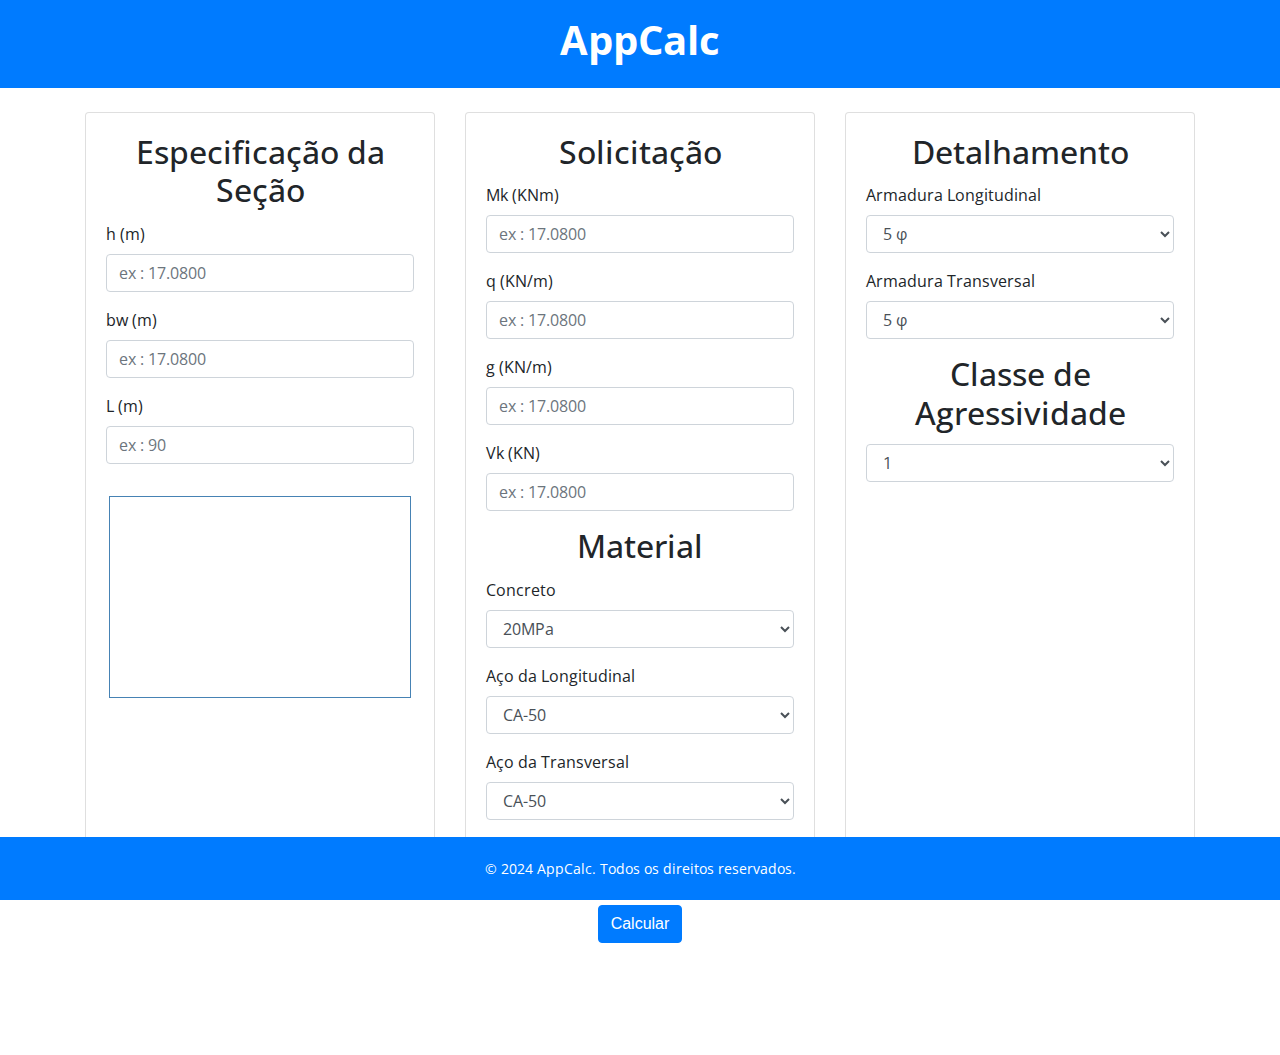
<file: index.html>
<!DOCTYPE html>
<html lang="pt-br">

<head>
  <meta charset="UTF-8">
  <meta http-equiv="X-UA-Compatible" content="IE=edge">
  <meta name="viewport" content="width=device-width, initial-scale=1.0">

  <!-- CSS -->
  <link rel="stylesheet" href="./css/ibeam.css">

  <!-- icones -->
  <link rel="shortcut icon" href="#" width="32" height="32">

  <!-- Bootstrap CSS -->
  <link href="https://stackpath.bootstrapcdn.com/bootstrap/4.3.1/css/bootstrap.min.css" rel="stylesheet">

  <!-- Google Fonts -->
  <link rel="preconnect" href="https://fonts.googleapis.com">
  <link rel="preconnect" href="https://fonts.gstatic.com" crossorigin>
  <link href="https://fonts.googleapis.com/css2?family=Open+Sans:wght@300;400;700&display=swap" rel="stylesheet">
  <title>AppWeb</title>
  <style>
    /* Custom styles */
    .rectangle-container {
      text-align: center;
      margin-top: 2rem;
    }

    canvas {
      border: 1px solid #4682b4;
    }

    footer {
      background-color: #007bff;
      color: white;
      text-align: center;
      padding: 1rem 0;
      position: fixed;
      bottom: 0;
      width: 100%;
    }

    .btn-calcular-container {
      text-align: center;
      margin-top: 1rem;
      margin-bottom: 7rem; /* Add margin to prevent the button from sticking to the footer */
    }

    .card {
      height: 100%;
    }

    .card-body {
      display: flex;
      flex-direction: column;
      justify-content: space-between;
    }

    .container {
      display: flex;
      flex-wrap: wrap;
    }

    .col-md-4 {
      flex: 1;
      min-width: 300px;
      margin-bottom: 20px;
    }
  </style>
</head>

<body>
  <header class="bg-primary text-white text-center py-3">
    <h1>AppCalc</h1>
  </header>

  <section class="container my-4">
    <div class="row">
      <div class="col-md-4 mb-4">
        <div class="card">
          <div class="card-body">
            <form onsubmit="event.preventDefault(); calcularSoma()">
              <h2 class="card-title text-center">Especificação da Seção</h2>

              <div class="form-group">
                <label for="h">h (m)</label>
                <input type="text" id="h" class="form-control" required placeholder="ex : 17.0800" step="0.0001" oninput="updateRectangle()">
              </div>
              
              <div class="form-group">
                <label for="bw">bw (m)</label>
                <input type="text" id="bw" class="form-control" required placeholder="ex : 17.0800" step="0.0001" oninput="updateRectangle()">
              </div>
              
              <div class="form-group">
                <label for="L">L (m)</label>
                <input type="text" id="L" class="form-control" required placeholder="ex : 90" step="0.0001">
              </div>
              

              <div id="rectangle-container" class="rectangle-container">
                <canvas id="rectangleCanvas" width="300" height="200"></canvas>
              </div>
            </form>
          </div>
        </div>
      </div>

      <div class="col-md-4 mb-4">
        <div class="card">
          <div class="card-body">
            <form onsubmit="event.preventDefault(); calcularSoma()">
              <h2 class="card-title text-center">Solicitação</h2>

              <div class="form-group">
                <label for="Mk">Mk (KNm)</label>
                <input type="text" id="Mk" class="form-control" required placeholder="ex : 17.0800" step="0.0001">
              </div>

              <div class="form-group">
                <label for="q">q (KN/m)</label>
                <input type="text" id="q" class="form-control" required placeholder="ex : 17.0800" step="0.0001">
              </div>

              <div class="form-group">
                <label for="g">g (KN/m)</label>
                <input type="text" id="g" class="form-control" required placeholder="ex : 17.0800" step="0.0001">
              </div>

              <div class="form-group">
                <label for="Vk">Vk (KN)</label>
                <input type="text" id="Vk" class="form-control" required placeholder="ex : 17.0800" step="0.0001">
              </div>

              <h2 class="card-title text-center">Material</h2>

              <div class="form-group">
                <label for="Fck">Concreto</label>
                <select id="Fck" class="form-control">
                  <option value="20MPa">20MPa</option>
                  <option value="25MPa">25MPa</option>
                  <option value="30MPa">30MPa</option>
                  <option value="40MPa">40MPa</option>
                  <option value="50MPa">50MPa</option>
                </select>
              </div>

              <div class="form-group">
                <label for="Fyk_Long">Aço da Longitudinal</label>
                <select id="Fyk_Long" class="form-control">
                  <option value="CA-50">CA-50</option>
                  <option value="CA-60">CA-60</option>
                </select>
              </div>

              <div class="form-group">
                <label for="Fyk_Trans">Aço da Transversal</label>
                <select id="Fyk_Trans" class="form-control">
                  <option value="CA-50">CA-50</option>
                  <option value="CA-60">CA-60</option>
                </select>
              </div>
            </form>
          </div>
        </div>
      </div>

      <div class="col-md-4 mb-4">
        <div class="card">
          <div class="card-body">
            <form onsubmit="event.preventDefault(); calcularSoma()">
              <h2 class="card-title text-center">Detalhamento</h2>

              <div class="form-group">
                <label for="armLong">Armadura Longitudinal</label>
                <select id="armLong" class="form-control">
                  <option value="5 φ">5 φ</option>
                  <option value="6,3 φ">6,3 φ</option>
                  <option value="8 φ">8 φ</option>
                  <option value="10 φ">10 φ</option>
                  <option value="12,5 φ">12,5 φ</option>
                  <option value="16 φ">16 φ</option>
                  <option value="20 φ">20 φ</option>
                  <option value="22,5 φ">22,5 φ</option>
                  <option value="25 φ">25 φ</option>
                  <option value="35 φ">35 φ</option>
                </select>
              </div>

              <div class="form-group">
                <label for="armTrans">Armadura Transversal</label>
                <select id="armTrans" class="form-control">
                  <option value="5 φ">5 φ</option>
                  <option value="6,3 φ">6,3 φ</option>
                </select>
              </div>

              <h2 class="card-title text-center">Classe de Agressividade</h2>

              <div class="form-group">
                <select id="classe" class="form-control">
                  <option value="1">1</option>
                  <option value="2">2</option>
                  <option value="3">3</option>
                  <option value="4">4</option>
                </select>
              </div>
            </form>
          </div>
        </div>
      </div>
    </div>
  </section>

  <div class="btn-calcular-container">
    <button id="calcula" class="btn btn-primary" onclick="calcularSoma()">Calcular</button>
  </div>

  <footer>
    <p>&copy; 2024 AppCalc. Todos os direitos reservados.</p>
  </footer>
  <script src = "js/iBeam.js"></script>
  <script src="https://code.jquery.com/jquery-3.3.1.slim.min.js"></script>
  <script src="https://cdnjs.cloudflare.com/ajax/libs/popper.js/1.14.7/umd/popper.min.js"></script>
  <script src="https://stackpath.bootstrapcdn.com/bootstrap/4.3.1/js/bootstrap.min.js"></script>
  <script>
  function updateRectangle() {
    const canvas = document.getElementById('rectangleCanvas');
    const ctx = canvas.getContext('2d');
    ctx.clearRect(0, 0, canvas.width, canvas.height);
    const heightInput = document.getElementById('h').value;
    const widthInput = document.getElementById('bw').value;

    if (heightInput && widthInput) {
      const height = parseFloat(heightInput);
      const width = parseFloat(widthInput);

      // Escalando os valores para caber no canvas
      const maxHeight = canvas.height - 20; // Deixa um pequeno espaço ao redor
      const maxWidth = canvas.width - 20; // Deixa um pequeno espaço ao redor
      const scale = Math.min(maxHeight / height, maxWidth / width);

      const rectHeight = height * scale;
      const rectWidth = width * scale;

      const x = (canvas.width - rectWidth) / 2;
      const y = (canvas.height - rectHeight) / 2;

      ctx.fillStyle = "#add8e6";
      ctx.fillRect(x, y, rectWidth, rectHeight);
    }
  }
</script>
</body>

</html>
</file>
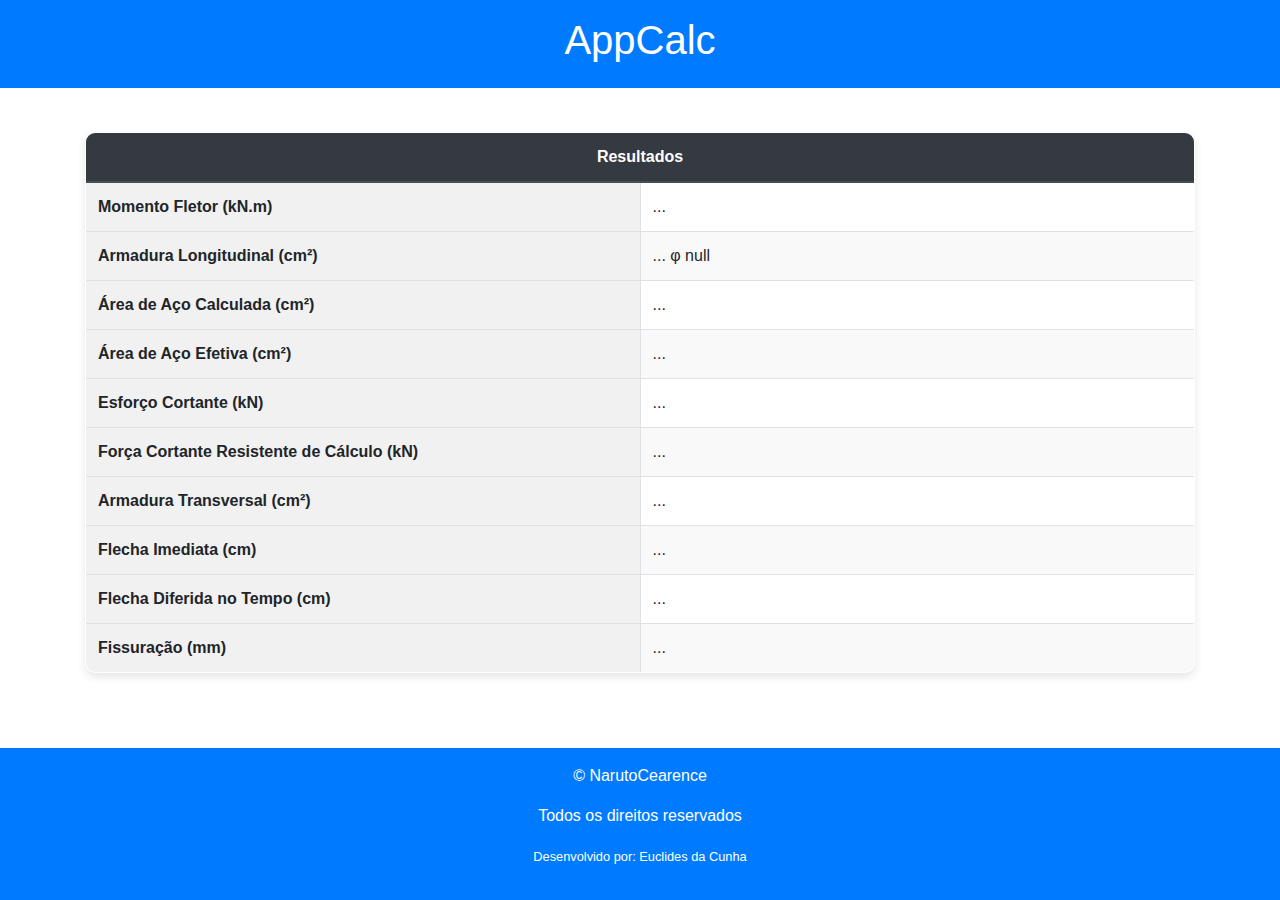
<file: relatorio.html>
<!DOCTYPE html>
<html lang="pt-BR">

<head>
    <meta charset="UTF-8">
    <meta name="viewport" content="width=device-width, initial-scale=1.0">
    <title>Resultados</title>
    <link rel="stylesheet" href="css/relatorio.css">
    <!-- Bootstrap CSS -->
    <link href="https://stackpath.bootstrapcdn.com/bootstrap/4.3.1/css/bootstrap.min.css" rel="stylesheet">
    <style>
        /* Custom CSS to adjust column widths */
        .table th, .table td {
            vertical-align: middle; /* Center content vertically */
        }
        .table th {
            width: 50%; /* Allocate 30% for the label column */
        }
        .table td {
            width:50%; /* Allocate 70% for the result column */
        }
    </style>
</head>

<body>
    <header class="bg-primary text-white text-center py-3">
        <h1>AppCalc</h1>
    </header>

    <main class="container my-4">
        <div class="content">
            <table class="table table-bordered table-hover">
                <thead class="thead-dark">
                    <tr>
                        <th colspan="2" class="text-center">Resultados</th>
                    </tr>
                </thead>
                <tbody>
                    <tr>
                        <td>Momento Fletor (kN.m)</td>
                        <td id="Md">...</td>
                    </tr>
                    <tr>
                        <td>Armadura Longitudinal (cm²)</td>
                        <td id="nSimboloFiBitola">...</td>
                    </tr>
                    <tr>
                        <td>Área de Aço Calculada (cm²)</td>
                        <td id="As">...</td>
                    </tr>
                    <tr>
                        <td>Área de Aço Efetiva (cm²)</td>
                        <td id="Asef">...</td>
                    </tr>
                    <tr>
                        <td>Esforço Cortante (kN)</td>
                        <td id="Vsd">...</td>
                    </tr>
                    <tr>
                        <td>Força Cortante Resistente de Cálculo (kN)</td>
                        <td id="Vrd2">...</td>
                    </tr>
                    <tr>
                        <td>Armadura Transversal (cm²)</td>
                        <td id="detalhamentoFinalDosEstribos">...</td>
                    </tr>
                    <tr>
                        <td>Flecha Imediata (cm)</td>
                        <td id="a_acao_permanenteCentimetro">...</td>
                    </tr>
                    <tr>
                        <td>Flecha Diferida no Tempo (cm)</td>
                        <td id="aflu">...</td>
                    </tr>
                    <tr>
                        <td>Fissuração (mm)</td>
                        <td id="wk">...</td>
                    </tr>
                </tbody>
            </table>
        </div>
    </main>

    <footer class="bg-primary text-white text-center py-3">
        <p>&copy; NarutoCearence</p>
        <p>Todos os direitos reservados</p>
        <p><small>Desenvolvido por: Euclides da Cunha</small></p>
    </footer>

    <script>
        // Function to format numbers with two decimal places
        function formatNumber(value) {
            if (!isNaN(value)) {
                return parseFloat(value).toFixed(2);
            }
            return value;
        }

        // Function to update the table values
        function updateContent() {
            const fields = {
                Md: 'Md',
                nSimboloFiBitola: function () {
                    const n = localStorage.getItem('n') || '...';
                    const simboloFi = localStorage.getItem('SIMBOLO_FI') || 'φ';
                    const bitola = localStorage.getItem('bitolautilizada');
                    return `${n} ${simboloFi} ${bitola}`;
                },
                As: 'As',
                Asef: 'Asef',
                Vsd: 'Vsd',
                Vrd2: 'Vrd2',
                detalhamentoFinalDosEstribos: 'detalhamentoFinalDosEstribos',
                a_acao_permanenteCentimetro: 'a_acao_permanenteCentimetro',
                aflu: 'aflu',
                wk: 'wk'
            };

            Object.keys(fields).forEach(field => {
                if (typeof fields[field] === 'function') {
                    document.getElementById(field).innerText = fields[field]();
                } else {
                    const value = localStorage.getItem(fields[field]);
                    if (value) {
                        document.getElementById(fields[field]).innerText = formatNumber(value);
                    }
                }
            });
        }

        window.onload = updateContent;
    </script>

    <!-- Bootstrap JS and dependencies -->
    <script src="https://code.jquery.com/jquery-3.3.1.slim.min.js"></script>
    <script src="https://cdnjs.cloudflare.com/ajax/libs/popper.js/1.14.7/umd/popper.min.js"></script>
    <script src="https://stackpath.bootstrapcdn.com/bootstrap/4.3.1/js/bootstrap.min.js"></script>
</body>

</html>
</file>
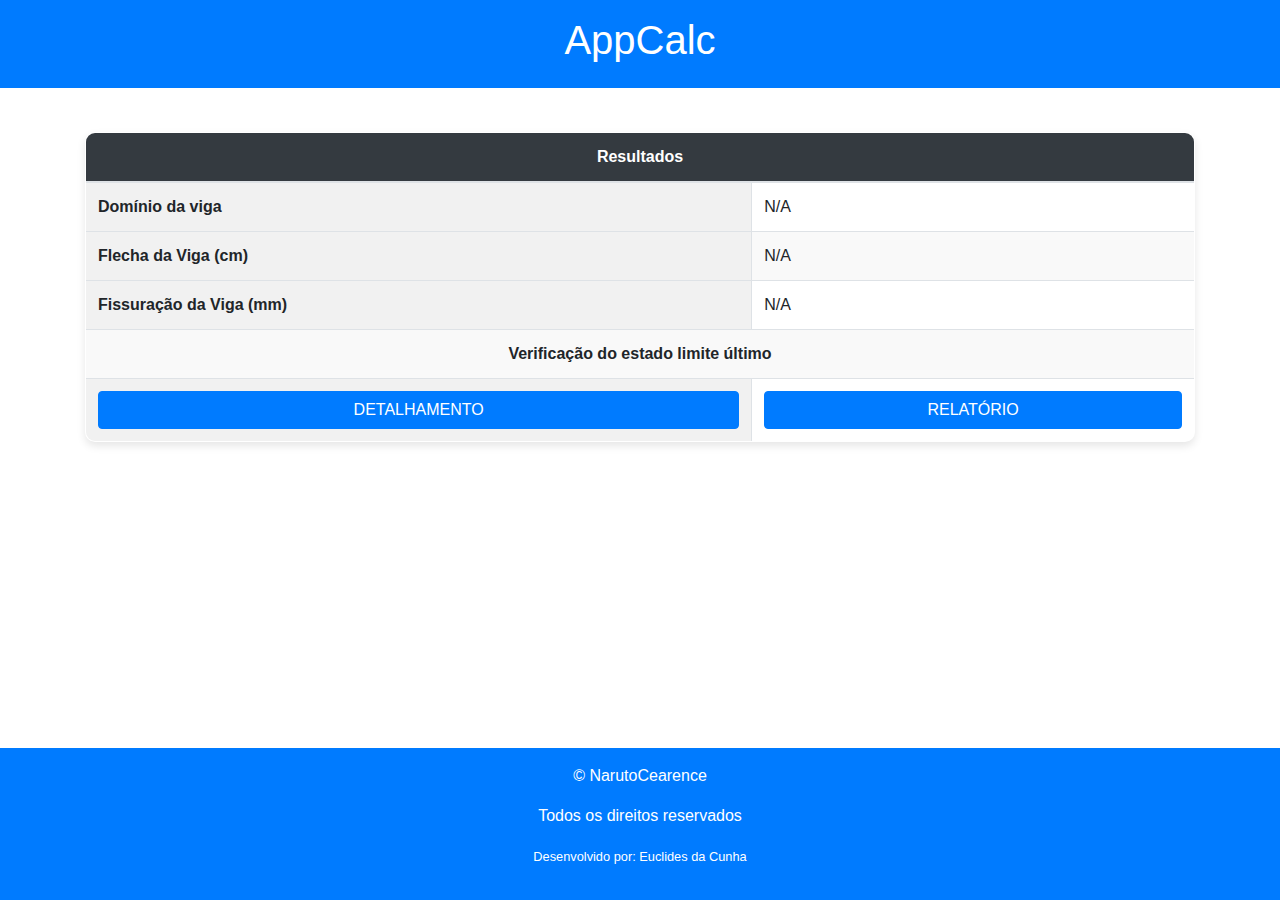
<file: resultados.html>
<!DOCTYPE html>
<html lang="pt-BR">
<head>
    <meta charset="UTF-8">
    <meta name="viewport" content="width=device-width, initial-scale=1.0">
    <title>Tabela HTML</title>
    <link rel="stylesheet" href="css/resultados.css">
    <!-- Bootstrap CSS -->
    <link href="https://stackpath.bootstrapcdn.com/bootstrap/4.3.1/css/bootstrap.min.css" rel="stylesheet">
</head>
<body>
    <header class="bg-primary text-white text-center py-3">
        <h1>AppCalc</h1>
    </header>

    <main class="container my-4">
        <div class="content">
            <table class="table table-bordered table-hover">
                <thead style="background-color: #343a40; color: white;">
                    <tr>
                        <th colspan="2" class="text-center">Resultados</th>
                    </tr>
                </thead>
                <tbody>
                    <tr>
                        <td>Domínio da viga</td>
                        <td id="domínio">...</td>
                    </tr>
                    <tr>
                        <td>Flecha da Viga (cm)</td>
                        <td id="a_acao_permanenteCentimetro">...</td>
                    </tr>
                    <tr>
                        <td>Fissuração da Viga (mm)</td>
                        <td id="wk">...</td>
                    </tr>
                    <tr>
                        <th colspan="2" class="text-center">Verificação do estado limite último</th>
                    </tr>
                    <tr>
                        <td class="text-center">
                            <button type="button" id="DET" class="btn btn-primary btn-block">DETALHAMENTO</button>
                        </td>
                        <td class="text-center">
                            <button type="button" id="relatorio" class="btn btn-primary btn-block">RELATÓRIO</button>
                        </td>
                    </tr>
                </tbody>
            </table>
        </div>
    </main>

    <footer class="bg-primary text-white text-center py-3">
        <p>&copy; NarutoCearence</p>
        <p>Todos os direitos reservados</p>
        <p><small>Desenvolvido por: Euclides da Cunha</small></p>
    </footer>

    <script>
        document.getElementById('relatorio').addEventListener('click', function () {
            window.location.href = 'relatorio.html';
        });

        document.getElementById('DET').addEventListener('click', function () {
            window.location.href = 'tela_imagem.html';
        });

        // Function to format numbers to 2 decimal places
        function formatToTwoDecimals(value) {
            return parseFloat(value).toFixed(2);
        }

        // Function to format scientific notation numbers
        function formatScientific(value) {
            if (!isNaN(value)) {
                return parseFloat(value).toExponential(2);
            }
            return value;
        }

        document.addEventListener('DOMContentLoaded', function () {
            var fields = {
                domínio: 'dominio',
                a_acao_permanenteCentimetro: 'a_acao_permanenteCentimetro',
                wk: 'wk'
            };

            Object.keys(fields).forEach(function (field) {
                var element = document.getElementById(field);
                if (element) {
                    var value = localStorage.getItem(fields[field]);
                    if (value) {
                        if (!isNaN(value)) {
                            value = formatToTwoDecimals(value);    
                        }
                        element.innerText = value;
                    } else {
                        element.innerText = 'N/A'; // Exibir "N/A" caso o valor não exista
                    }
                    console.log(`Elemento com ID "${field}" encontrado e texto atualizado com valor: ${element.innerText}`);
                } else {
                    console.error(`Elemento com ID "${field}" não encontrado.`);
                }
            });
        });
    </script>

    <!-- Bootstrap JS and dependencies -->
    <script src="https://code.jquery.com/jquery-3.3.1.slim.min.js"></script>
    <script src="https://cdnjs.cloudflare.com/ajax/libs/popper.js/1.14.7/umd/popper.min.js"></script>
    <script src="https://stackpath.bootstrapcdn.com/bootstrap/4.3.1/js/bootstrap.min.js"></script>
</body>
</html>
</file>
<file: css/relatorio.css>
* {
    margin: 0;
    padding: 0;
    box-sizing: border-box;
}

body {
    display: flex;
    flex-direction: column;
    align-items: center;
    margin: 0;
    padding: 0;
    font-family: 'Roboto', Arial, sans-serif; /* Font mais moderna e limpa */
    background-color: #f8f9fa; /* Fundo mais suave */
    color: #333; /* Cor do texto */
    min-height: 100vh;
    position: relative;
}

header {
    background-color: #007BFF;
    color: white;
    text-align: center;
    padding: 20px;
    font-weight: bold;
    width: 100%;
}

main {
    flex: 1;
    display: flex;
    justify-content: center;
    align-items: center;
    width: 100%;
    padding: 20px 0; /* Adiciona padding para garantir espaçamento */
}

.table-container {
    display: flex;
    justify-content: center;
    align-items: center;
    margin: auto; /* Centraliza verticalmente */
}

table {
    border-collapse: separate;
    border-spacing: 0;
    border: 1px solid #dee2e6; /* Cor da borda mais suave */
    border-radius: 10px; /* Bordas arredondadas */
    overflow: hidden;
    width: auto;
    box-shadow: 0 4px 8px rgba(0, 0, 0, 0.1); /* Sombra na tabela */
    background-color: #ffffff; /* Fundo branco para a tabela */
}

table td {
    border: 1px solid #dee2e6; /* Cor da borda mais suave */
    padding: 12px 20px; /* Espaço adicional para as colunas */
    text-align: left; /* Alinhamento à esquerda para melhor legibilidade */
    vertical-align: middle; /* Alinhamento vertical ao centro */
    white-space: nowrap; /* Evita quebra de linha */
    font-size: 1em; /* Tamanho de fonte */
}

table td:first-child {
    font-weight: bold; /* Negrito na primeira coluna para destaque */
    background-color: #f1f1f1; /* Fundo diferenciado na primeira coluna */
}

table tr:nth-child(even) {
    background-color: #f9f9f9; /* Fundo alternado para melhor legibilidade */
}

footer {
    background-color: #007BFF;
    color: white;
    text-align: center;
    padding: 20px;
    width: 100%;
}
</file>
<file: css/resultados.css>
* {
    margin: 0;
    padding: 0;
    box-sizing: border-box;
}

body {
    display: flex;
    flex-direction: column;
    min-height: 100vh;
    font-family: 'Roboto', Arial, sans-serif;
    background-color: #f8f9fa;
    color: #333;
}

header {
    background-color: #007BFF;
    color: white;
    text-align: center;
    padding: 20px;
    font-weight: bold;
}

main {
    flex: 1;
    display: flex;
    align-items: center;
    justify-content: center;
}

table {
    border-collapse: separate;
    border-spacing: 0;
    border: 1px solid #dee2e6;
    border-radius: 10px;
    overflow: hidden;
    box-shadow: 0 4px 8px rgba(0, 0, 0, 0.1);
    background-color: #ffffff;
    margin: 20px 0; /* Ajuste conforme necessário */
}

table td {
    border: 1px solid #dee2e6;
    padding: 12px 20px;
    text-align: left;
    vertical-align: middle;
    white-space: nowrap;
    font-size: 1em;
}

table td:first-child {
    font-weight: bold;
    background-color: #f1f1f1;
}

table tr:nth-child(even) {
    background-color: #f9f9f9;
}

button {
    padding: 10px 20px;
    font-size: 1em;
    color: #ffffff;
    background-color: #007BFF;
    border: none;
    border-radius: 5px;
    cursor: pointer;
    transition: background-color 0.3s;
}

button:hover {
    background-color: #0056b3;
}

footer {
    background-color: #007BFF;
    color: white;
    text-align: center;
    padding: 10px;
}
</file>
<file: css/ibeam.css>
/* ibeam.css */

/* General reset and styles */
body, h1, h2, h3, h4, h5, h6, p, form, input, select, textarea {
    margin: 0;
    padding: 0;
    font-family: 'Open Sans', sans-serif;
    box-sizing: border-box;
}

body {
    background-color: #f0f0f0;
}

header {
    background-color: #007bff;
    color: white;
    padding: 20px 0;
    text-align: center;
}

header h1 {
    font-size: 2.5rem;
    font-weight: bold;
}

.form-section {
    display: flex;
    justify-content: center;
    gap: 20px;
    margin: 20px auto;
    width: 80%;
    max-width: 1200px;
}

.form-container {
    background-color: white;
    padding: 20px;
    border: 1px solid #ddd;
    border-radius: 5px;
    box-shadow: 0 2px 5px rgba(0, 0, 0, 0.1);
    flex: 1;
}

.section-title {
    font-size: 1.2rem;
    font-weight: bold;
    color: #333;
    margin-bottom: 10px;
    text-align: center;
    background-color: #e0e0e0;
    padding: 10px;
    border-radius: 5px;
}

.input-block {
    margin-bottom: 15px;
}

.input-block label {
    display: block;
    font-weight: 700;
    margin-bottom: 5px;
    color: #333;
}

.input-field,
.input-field-selected {
    width: 100%;
    padding: 10px;
    border: 1px solid #ccc;
    border-radius: 5px;
    background-color: #f9f9f9;
    font-size: 1rem;
}

.button-container {
    text-align: center;
    margin: 20px 0;
}

.button {
    background-color: #007bff;
    color: white;
    border: none;
    padding: 15px 30px;
    border-radius: 5px;
    font-size: 1rem;
    cursor: pointer;
    transition: background-color 0.3s;
}

.button:hover {
    background-color: #0056b3;
}

footer {
    background-color: #f0f0f0;
    text-align: center;
    padding: 20px 0;
    color: #666;
    font-size: 0.875rem;
}

footer p {
    margin: 5px 0;
}

footer small {
    display: block;
    margin-top: 10px;
    color: #aaa;
}

/* Scroll indicator */
#scroll-indicator {
    position: fixed;
    bottom: 10px;
    left: 50%;
    transform: translateX(-50%);
    width: 100px;
    height: 5px;
    background-color: #007bff;
    border-radius: 5px;
}

/* Additional styles for tables */
table {
    width: 100%;
    border-collapse: collapse;
    margin: 20px 0;
    background-color: white;
    border: 1px solid #ddd;
    border-radius: 5px;
    box-shadow: 0 2px 5px rgba(0, 0, 0, 0.1);
}

th, td {
    padding: 15px; /* Increased padding */
    text-align: left;
    border-bottom: 1px solid #ddd;
}

th {
    background-color: #f2f2f2;
    font-weight: bold;
    color: #333;
}

tr:hover {
    background-color: #f1f1f1;
}

footer {
    background-color: #007BFF;
    color: white;
    text-align: center;
    padding: 20px;
    width: 100%;
}
</file>
